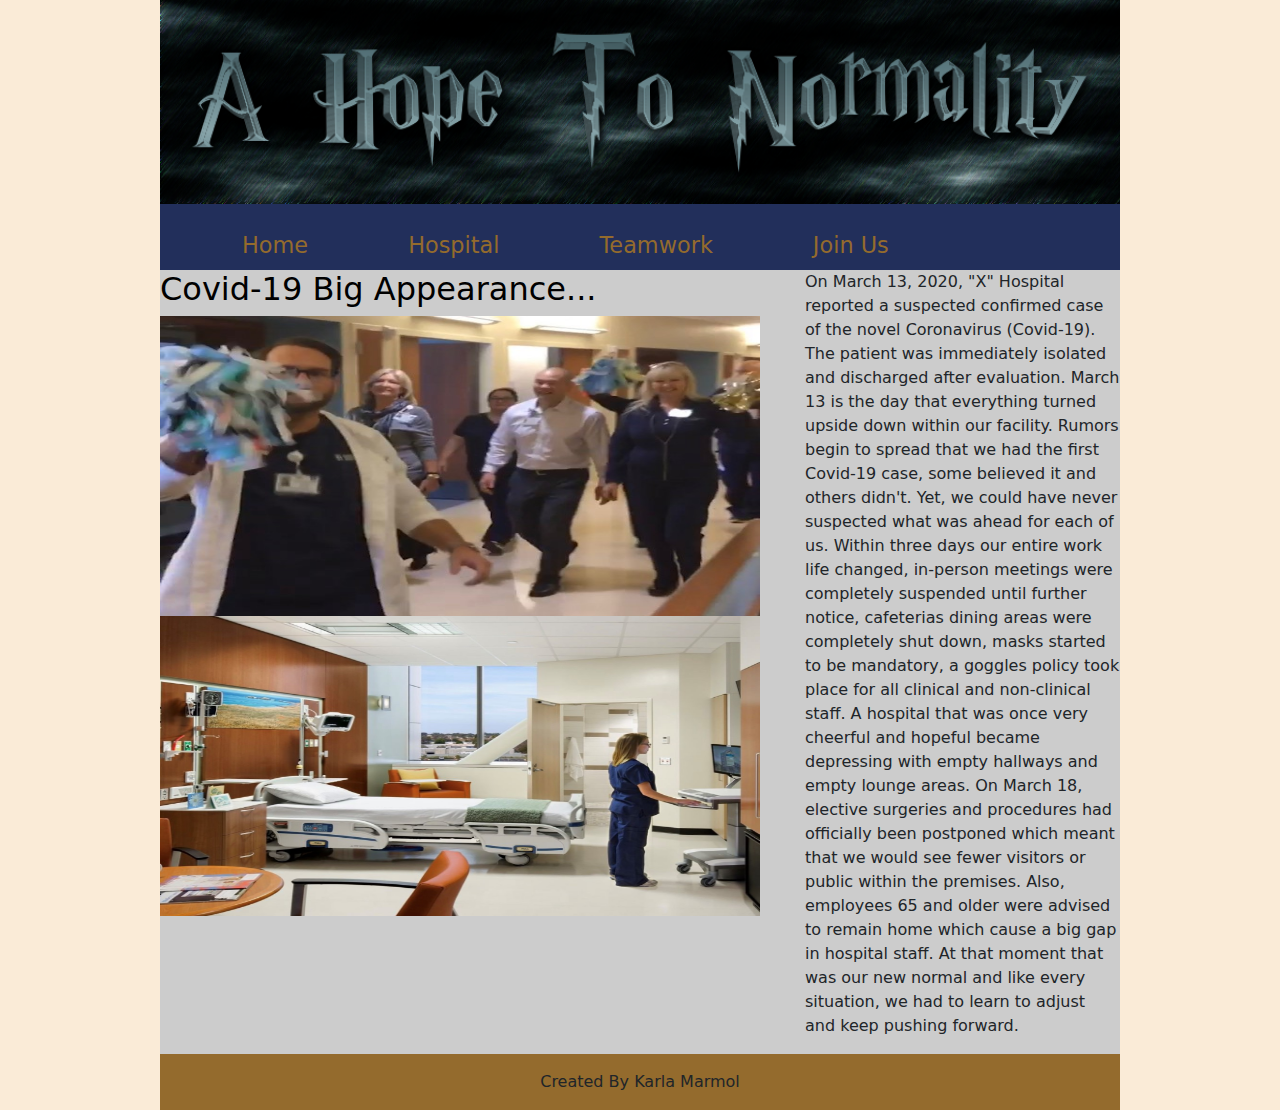
<file: index.html>
<!DOCTYPE html>
<html lang="en">
<head>
<meta charset="utf-8" />
<title>A Hope To Normality</title>
  
  <!-- Bootstraps links -->
<!-- Latest compiled and minified CSS -->
<link href="https://cdn.jsdelivr.net/npm/bootstrap@5.1.2/dist/css/bootstrap.min.css" rel="stylesheet">

<!-- Latest compiled JavaScript -->
<script src="https://cdn.jsdelivr.net/npm/bootstrap@5.1.2/dist/js/bootstrap.bundle.min.js"></script>
  
  <!-- my style sheet -->
  
<link rel="stylesheet" href="main.css"/>
</head>

<body>
<header>

<h1> <img src="logo.thml.jpg" alt="harry" width="960"> </h1>

<nav>
<ul>
<li><a href="index.html">Home</a></li>
<li><a href="hospital.html">Hospital</a></li>
<li><a href="teamwork.html">Teamwork</a></li>
<li><a href="tmmcfamily.html">Join Us</a></li>
</ul>
</nav>
</header>
<article>
<h2>  Covid-19 Big Appearance... </h2>
 <p> <img src="index.jpg" alt="index" width="600" height="300">
   <img src="room.jpg" alt="index" width="600" height="300">
</p>
</article>

<aside>
<p>On March 13, 2020, "X" Hospital reported a suspected confirmed case of the novel Coronavirus (Covid-19). 
 The patient was immediately isolated and discharged after evaluation. March 13 is the day that everything turned upside down within our facility. 
 Rumors begin to spread that we had the first Covid-19 case, some believed it and others didn't. Yet, we could have never suspected what was ahead for each of us. 
 Within three days our entire work life changed, in-person meetings were completely suspended until further notice, cafeterias dining areas were completely shut down, masks started to be mandatory, a goggles policy took place for all clinical and non-clinical staff. 
 A hospital that was once very cheerful and hopeful became depressing with empty hallways and empty lounge areas. 
 On March 18, elective surgeries and procedures had officially been postponed which meant that we would see fewer visitors or public within the premises. Also, employees 65 and older were advised to remain home which cause a big gap in hospital staff.
 At that moment that was our new normal and like every situation, we had to learn to adjust and keep pushing forward.
</p>
</aside>


<footer> Created By Karla Marmol 
</footer>


</body>
</html>
</file>
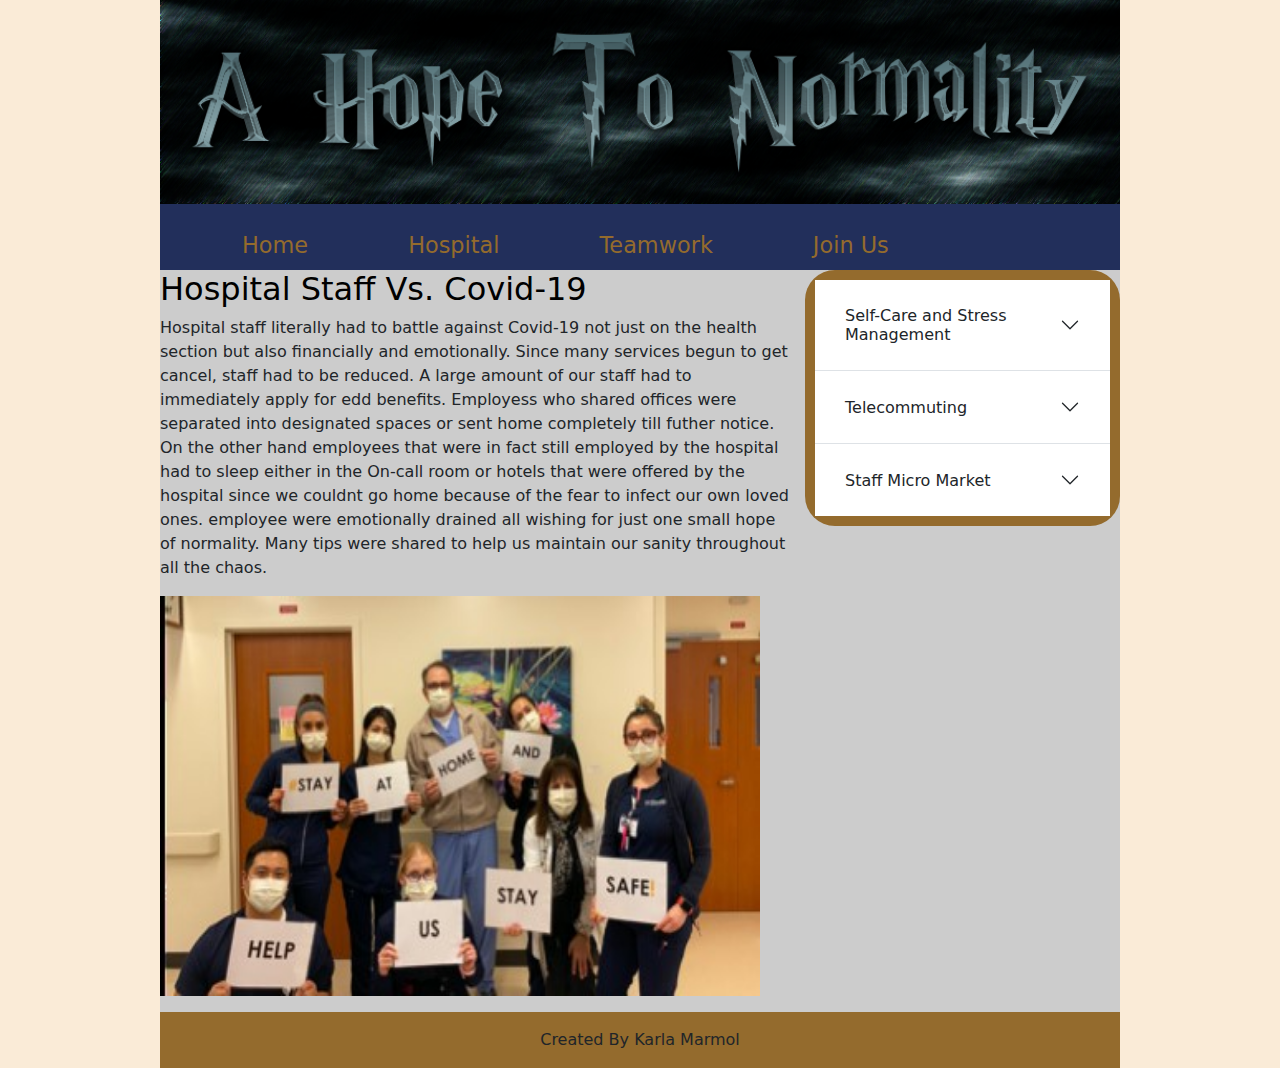
<file: hospital.html>
<!DOCTYPE html>
<html lang="en">
<head>
<meta charset="utf-8" />
<title>A Hope To Normality</title>
  
  <!-- Bootstraps links -->
<!-- Latest compiled and minified CSS -->
<link href="https://cdn.jsdelivr.net/npm/bootstrap@5.1.2/dist/css/bootstrap.min.css" rel="stylesheet">

<!-- Latest compiled JavaScript -->
<script src="https://cdn.jsdelivr.net/npm/bootstrap@5.1.2/dist/js/bootstrap.bundle.min.js"></script>
  
  <!-- my style sheet -->
  
<link rel="stylesheet" href="main.css"/>
  
</head>

<body>
<header>

<h1> <img src="logo.thml.jpg" alt="harry" width="960"> </h1>

<nav>
<ul>
<li><a href="index.html">Home</a></li>
<li><a href="hospital.html">Hospital</a></li>
<li><a href="teamwork.html">Teamwork</a></li>
<li><a href="tmmcfamily.html">Join Us</a></li>
</ul>
</nav>
</header>
<article>
<h2>Hospital Staff Vs. Covid-19 </h2>
<p>Hospital staff literally had to battle against Covid-19 not just on the health section but also financially and emotionally. Since many services begun to get cancel, staff had to be reduced.
  A large amount of our staff had to immediately apply for edd benefits. Employess who shared offices were separated into designated spaces or sent home completely till futher notice.
  On the other hand employees that were in fact still employed by the hospital had to sleep either in the On-call room or hotels that were offered by the hospital since we couldnt go home because of the fear to infect our own loved ones. 
  employee were emotionally drained all wishing for just one small hope of normality. Many tips were shared to help us maintain our sanity throughout all the chaos. 
  </p>
   <p> <img src="hospital.jpg" alt="index" width="600" height="400">
</article>

<aside>
<div class="accordion accordion-flush" id="accordionFlushExample">
  <div class="accordion-item">
    <h2 class="accordion-header" id="flush-headingOne">
      <button class="accordion-button collapsed" type="button" data-bs-toggle="collapse" data-bs-target="#flush-collapseOne" aria-expanded="false" aria-controls="flush-collapseOne">
        Self-Care and Stress Management
      </button>
    </h2>
    <div id="flush-collapseOne" class="accordion-collapse collapse" aria-labelledby="flush-headingOne" data-bs-parent="#accordionFlushExample">
      <div class="accordion-body">Self-Care and stress management could be very difficult special during hard and confusing times. Key componets to help is getting enough rest, eating the right foods and of course supporting a colleague 6ft apart.</div>
    </div>
  </div>
  <div class="accordion-item">
    <h2 class="accordion-header" id="flush-headingTwo">
      <button class="accordion-button collapsed" type="button" data-bs-toggle="collapse" data-bs-target="#flush-collapseTwo" aria-expanded="false" aria-controls="flush-collapseTwo">
        Telecommuting
      </button>
    </h2>
    <div id="flush-collapseTwo" class="accordion-collapse collapse" aria-labelledby="flush-headingTwo" data-bs-parent="#accordionFlushExample">
      <div class="accordion-body">It was set as a temporary measure to support social distancing in the workplace, the hospital begun to offer a portion of the workforce, in select departments, the option to work from home. 
 At that time, telecommuting was only available to select, non-exempt and non-patient care personnel. Telecommuting was only supposed to be available for two weeks, it has currently been almost two years and some employees still remain at home. </div>
    </div>
  </div>
  <div class="accordion-item">
    <h2 class="accordion-header" id="flush-headingThree">
      <button class="accordion-button collapsed" type="button" data-bs-toggle="collapse" data-bs-target="#flush-collapseThree" aria-expanded="false" aria-controls="flush-collapseThree">
        Staff Micro Market
      </button>
    </h2>
    <div id="flush-collapseThree" class="accordion-collapse collapse" aria-labelledby="flush-headingThree" data-bs-parent="#accordionFlushExample">
      <div class="accordion-body">Micro Market was intended to ease stress for the staff. Since to many of the staff had to work long hours 7 days of the week sometimes they didnt have time to even go grocery shopping. The hospital begin to pilot a Micro Market that allowed employees to order either a good amount of groceries and even full meals. 
      Employees were allowed to order online and pick up their items at the end of each shift from the Hospital Cafeteria. </div>
  </div>
</div>
</aside>



<footer> Created By Karla Marmol
</footer>


</body>
</html>
</file>
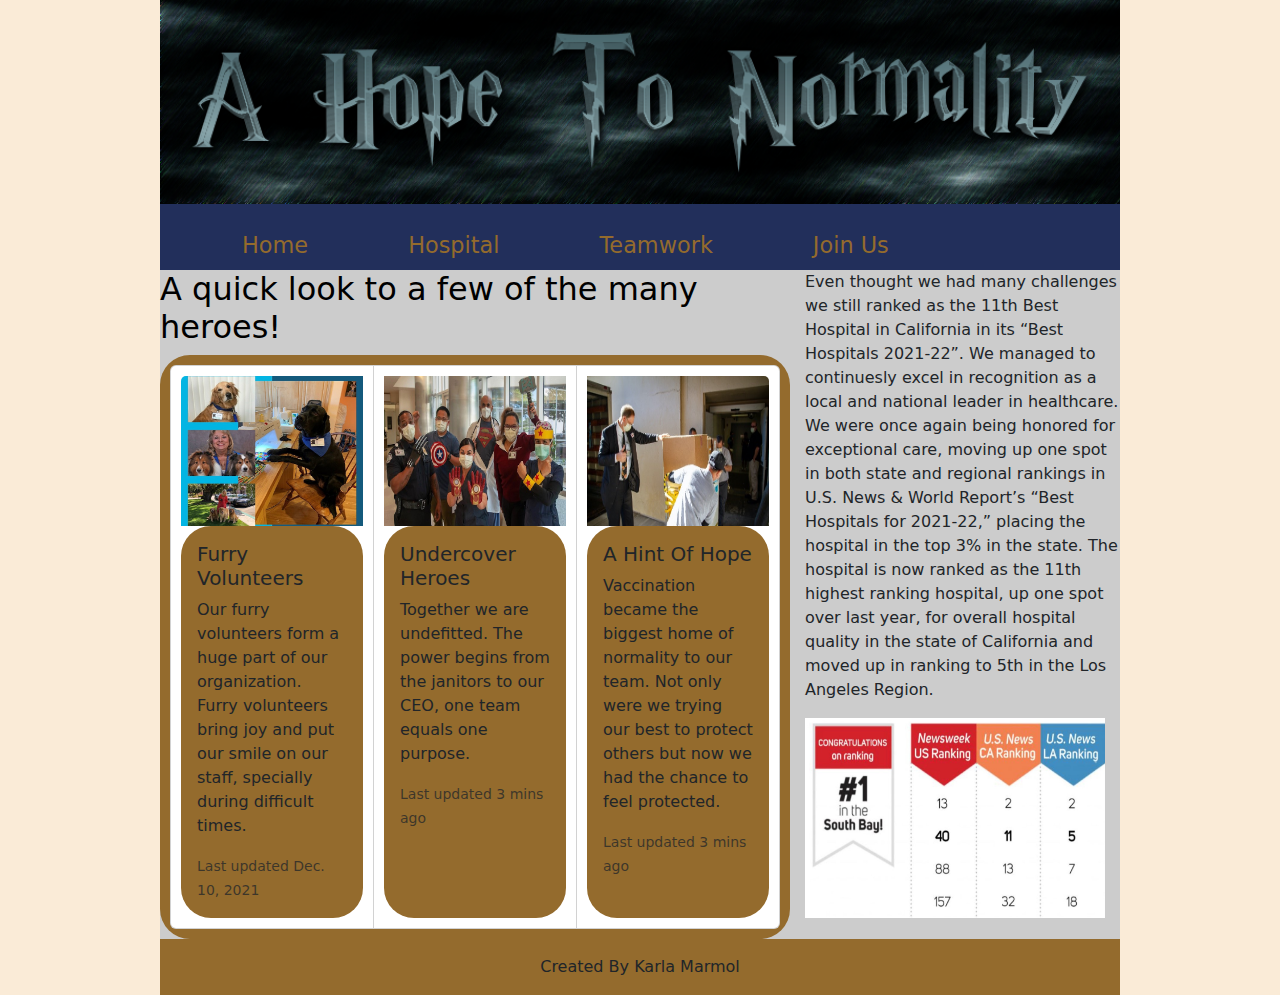
<file: teamwork.html>
<!DOCTYPE html>
<html lang="en">
<head>
<meta charset="utf-8" />
<title>A Hope To Normality</title>
  
  <!-- Bootstraps links -->
<!-- Latest compiled and minified CSS -->
<link href="https://cdn.jsdelivr.net/npm/bootstrap@5.1.2/dist/css/bootstrap.min.css" rel="stylesheet">

<!-- Latest compiled JavaScript -->
<script src="https://cdn.jsdelivr.net/npm/bootstrap@5.1.2/dist/js/bootstrap.bundle.min.js"></script>
  
  <!-- my style sheet -->
  
<link rel="stylesheet" href="main.css"/>
  
</head>

<body>
<header>

<h1> <img src="logo.thml.jpg" alt="harry" width="960"> </h1>

<nav>
<ul>
<li><a href="index.html">Home</a></li>
<li><a href="hospital.html">Hospital</a></li>
<li><a href="teamwork.html">Teamwork</a></li>
<li><a href="tmmcfamily.html">Join Us</a></li>
</ul>
</nav>
</header>
<article>
<h2>A quick look to a few of the many heroes! </h2>
<div class="card-group">
  <div class="card">
    <img src="puppy.jpg" class="card-img-top" alt="index" width="200" height="150">
    <div class="card-body">
      <h5 class="card-title">Furry Volunteers</h5>
      <p class="card-text">Our furry volunteers form a huge part of our organization. Furry volunteers bring joy and put our smile on our staff, specially during difficult times.</p>
      <p class="card-text"><small class="text-muted">Last updated Dec. 10, 2021</small></p>
    </div>
  </div>
  <div class="card">
    <img src="departments.jpg" class="card-img-top" alt="index" width="200" height="150">
    <div class="card-body">
      <h5 class="card-title">Undercover Heroes</h5>
      <p class="card-text">Together we are undefitted. The power begins from the janitors to our CEO, one team equals one purpose.</p>
      <p class="card-text"><small class="text-muted">Last updated 3 mins ago</small></p>
    </div>
  </div>
  <div class="card">
    <img src="vaccine.jpg" class="card-img-top" alt="index" width="200" height="150">
    <div class="card-body">
      <h5 class="card-title">A Hint Of Hope</h5>
      <p class="card-text"> Vaccination became the biggest home of normality to our team. Not only were we trying our best to protect others but now we had the chance to feel protected.</p>
      <p class="card-text"><small class="text-muted">Last updated 3 mins ago</small></p>
    </div>
  </div>
</div>
</article>
  
  <aside>
   <p> Even thought we had many challenges we still ranked as the 11th Best Hospital in California in its 
“Best Hospitals 2021-22”.
We managed to continuesly excel in recognition as a local and national leader in 
healthcare. We were once again being honored for exceptional care, moving up 
one spot in both state and regional rankings in U.S. News & World Report’s “Best Hospitals for 
2021-22,” placing the hospital in the top 3% in the state. 
The hospital is now ranked as the 11th highest ranking hospital, up one spot over last 
year, for overall hospital quality in the state of California and moved up in ranking to 5th in the 
     Los Angeles Region. </p>
    <img src="ranking.jpg" alt="index" width="300" height="200">
  </aside>


<footer> Created By Karla Marmol
</footer>


</body>
</html>
</file>
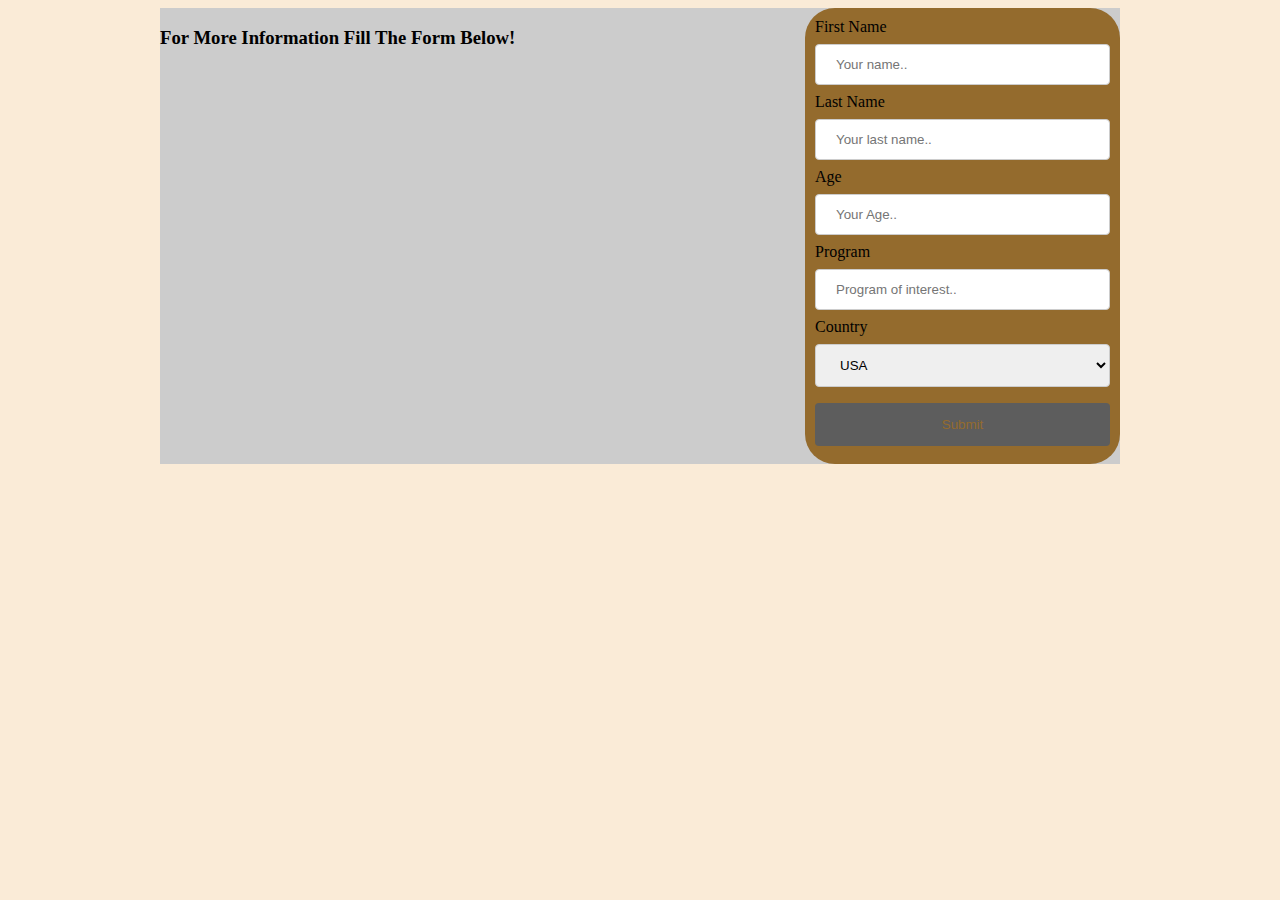
<file: TMMC Family.html>
<!DOCTYPE html>
<html lang="en">
<head>
<meta charset="utf-8">
<title>A Hope To Normality</title>
<link rel="stylesheet" href="main.css">

  <body>

<h3>For More Information Fill The Form Below!</h3>

<div>
<form>
  
    <label for="fname">First Name</label>
    <input type="text" id="fname" name="firstname" placeholder="Your name..">

    <label for="lname">Last Name</label>
    <input type="text" id="lname" name="lastname" placeholder="Your last name..">
    
    <label for="age"> Age</label>
    <input type="text" id="age" name="age" placeholder="Your Age..">
    
    <label for="program">Program</label>
    <input type="text" id="program" name="program" placeholder="Program of interest..">

    <label for="country">Country</label>
    <select id="country" name="country">
      <option value="usa">USA</option>
      <option value="canada">Canada</option>
      <option value="brazil">Brazil</option>
    </select>
  
    <input type="submit" value="Submit">
  </form>
</div>

</body>
</html>
</file>
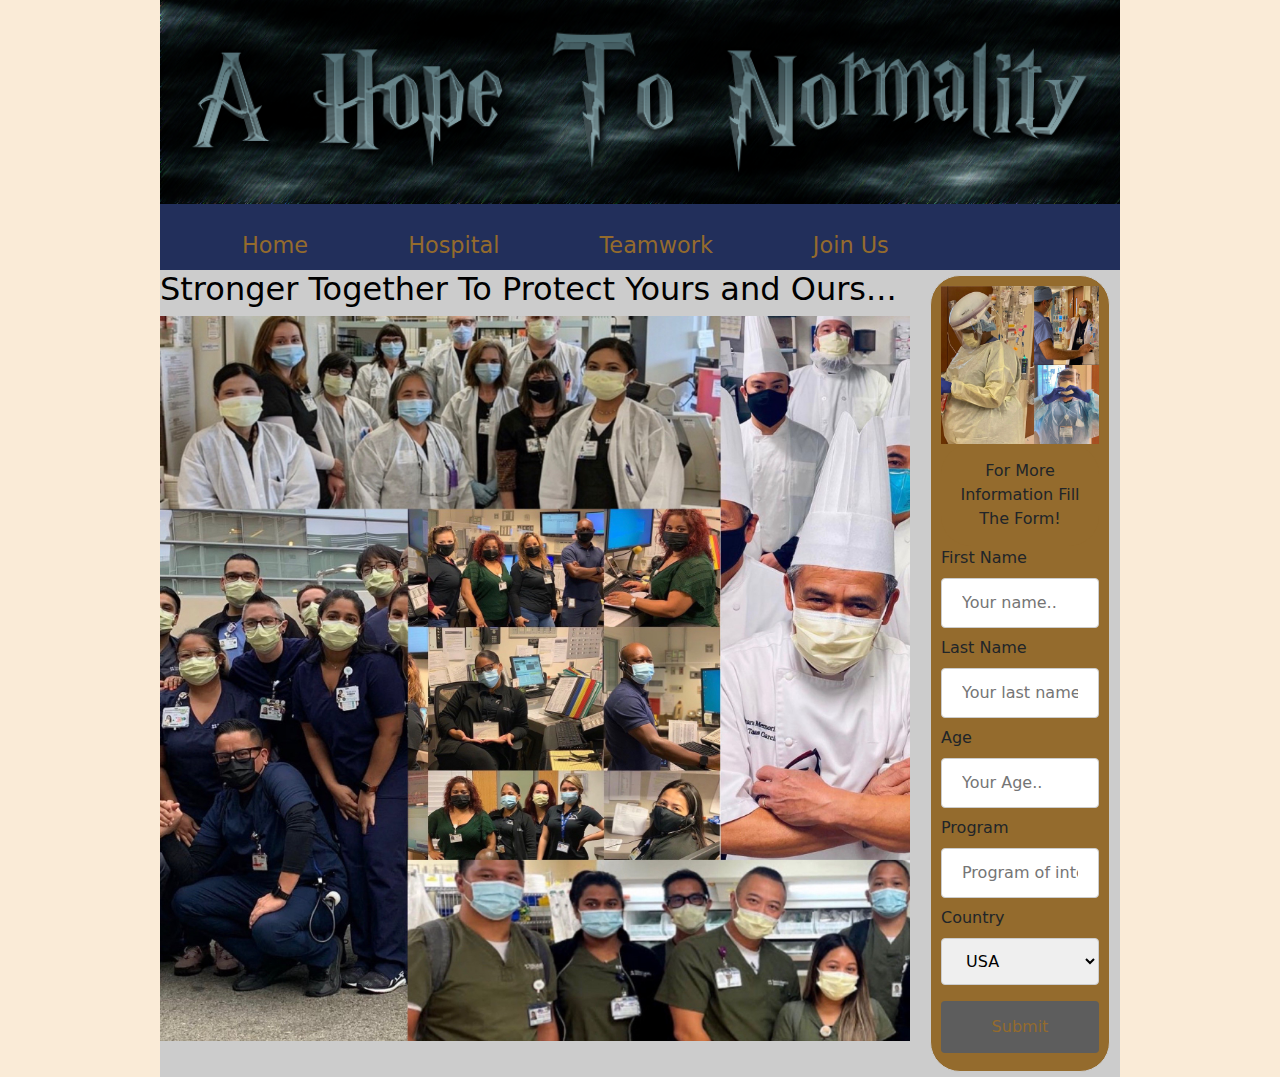
<file: tmmcfamily.html>
<!DOCTYPE html>
	<html lang="en">
	<head>
	<meta charset="utf-8">
	<title>A Hope To Normality</title>
		
		  <!-- Bootstraps links -->
<!-- Latest compiled and minified CSS -->
<link href="https://cdn.jsdelivr.net/npm/bootstrap@5.1.2/dist/css/bootstrap.min.css" rel="stylesheet">

<!-- Latest compiled JavaScript -->
<script src="https://cdn.jsdelivr.net/npm/bootstrap@5.1.2/dist/js/bootstrap.bundle.min.js"></script>
  
  <!-- my style sheet -->
		
	<link rel="stylesheet" href="main.css">
</head>

<body>
<header>

<h1> <img src="logo.thml.jpg" alt="harry" width="960"> </h1>

<nav>
<ul>
	   <li><a href="index.html">Home</a></li>
	  <li><a href="hospital.html">Hospital</a></li>
  	<li><a href="teamwork.html">Teamwork</a></li>
	  <li><a href="tmmcfamily.html">Join Us</a></li>
	</ul>
	</nav>

	  </header>
	    
	<article>
		<h2> Stronger Together To Protect Yours and Ours... </h2>
	
	<p> <img src="Team.jpg" alt="index" width="750" height="725">
		
	</article>
	    
	<aside>
	    <div class="gallery">
	  <a target="_blank" href="tmmc.jpg">
	    <img src="tmmc.jpg" alt="work" width="600" height="400">
	  </a>
		    <div class="desc">For More Information Fill The Form!</div>

	<form>
	  
	    <label for="fname">First Name</label>
	    <input type="text" id="fname" name="firstname" placeholder="Your name..">
	

	    <label for="lname">Last Name</label>
	    <input type="text" id="lname" name="lastname" placeholder="Your last name..">
	    
	    <label for="age"> Age</label>
	    <input type="text" id="age" name="age" placeholder="Your Age..">
	    
	    <label for="program">Program</label>
	    <input type="text" id="program" name="program" placeholder="Program of interest..">
	

	    <label for="country">Country</label>
	    <select id="country" name="country">
	      <option value="usa">USA</option>
	      <option value="canada">Canada</option>
	      <option value="brazil">Brazil</option>
	    </select>
	  
	    <input type="submit" value="Submit">
	  </form>
	</div>
	</aside>

	</body>
	</html>
</file>
<file: main.css>
html {background-color: antiquewhite;}

body {
display: grid;
grid-template-columns: 2fr 1fr;
grid-template-areas: "header header"
"intro faq"
"articles faq"
"footer footer";
grid-column-gap: 15px;
background-color:#ccc;
margin-left: auto;
margin-right: auto;
max-width: 960px;
min-width: 640px;
width: 95%;
}


body > article {grid-area: intro;}
body > aside {grid-area: faq;}
body > section {grid-area: articles;}
body > footer {grid-area: footer;}
.header-img {
width: 100%;
height: 200px;
}

body > header {
grid-row: 1;
grid-column: 1/-1;
background-color:#222F5B;
}


h2{color: #000000;}

nav ul li {
margin-left: auto;
margin-right: auto;
}

nav li {
display: block;
float: left;
}

nav a {
text-decoration: none;
display: block;
text-align: center;
font-size: 1.4em;
line-height: 1.8em;
text-align: center;
padding: 5px 50px 5px 50px;
color:#946B2D;
}

nav a:hover {background-color: white;}
nav a:visited {
color:#946B2D;
}


/* Grid Styles for Nested Grid */


section { background-color:#5D5D5D;
display: grid;
grid-template-columns: repeat(2, 1fr);
}

div {
background-color:#946B2D;
}



div.gallery {
margin: 5px;
border: 1px solid #ccc;
float: left;
width: 180px;
}

div.gallery:hover {
border: 1px solid #777;
}

div.gallery img {
width: 100%;
height: auto;
}

div.desc {
padding: 15px;
text-align: center;
}

input[type=text], select {
width: 100%;
padding: 12px 20px;
margin: 8px 0;
display: inline-block;
border: 1px solid #ccc;
border-radius: 4px;
box-sizing: border-box;
}

input[type=submit] {
width: 100%;
background-color:#5D5D5D;
color:#946B2D;
padding: 14px 20px;
margin: 8px 0;
border: none;
border-radius: 4px;
cursor: pointer;
}

input[type=submit]:hover {
background-color: #45a049;
}

div {
border-radius: 30px;
background-color:#946B2D;
padding: 10px;
}

footer {background-color:#946B2D;
padding: 1em 0;
text-align: center;
}
</file>
